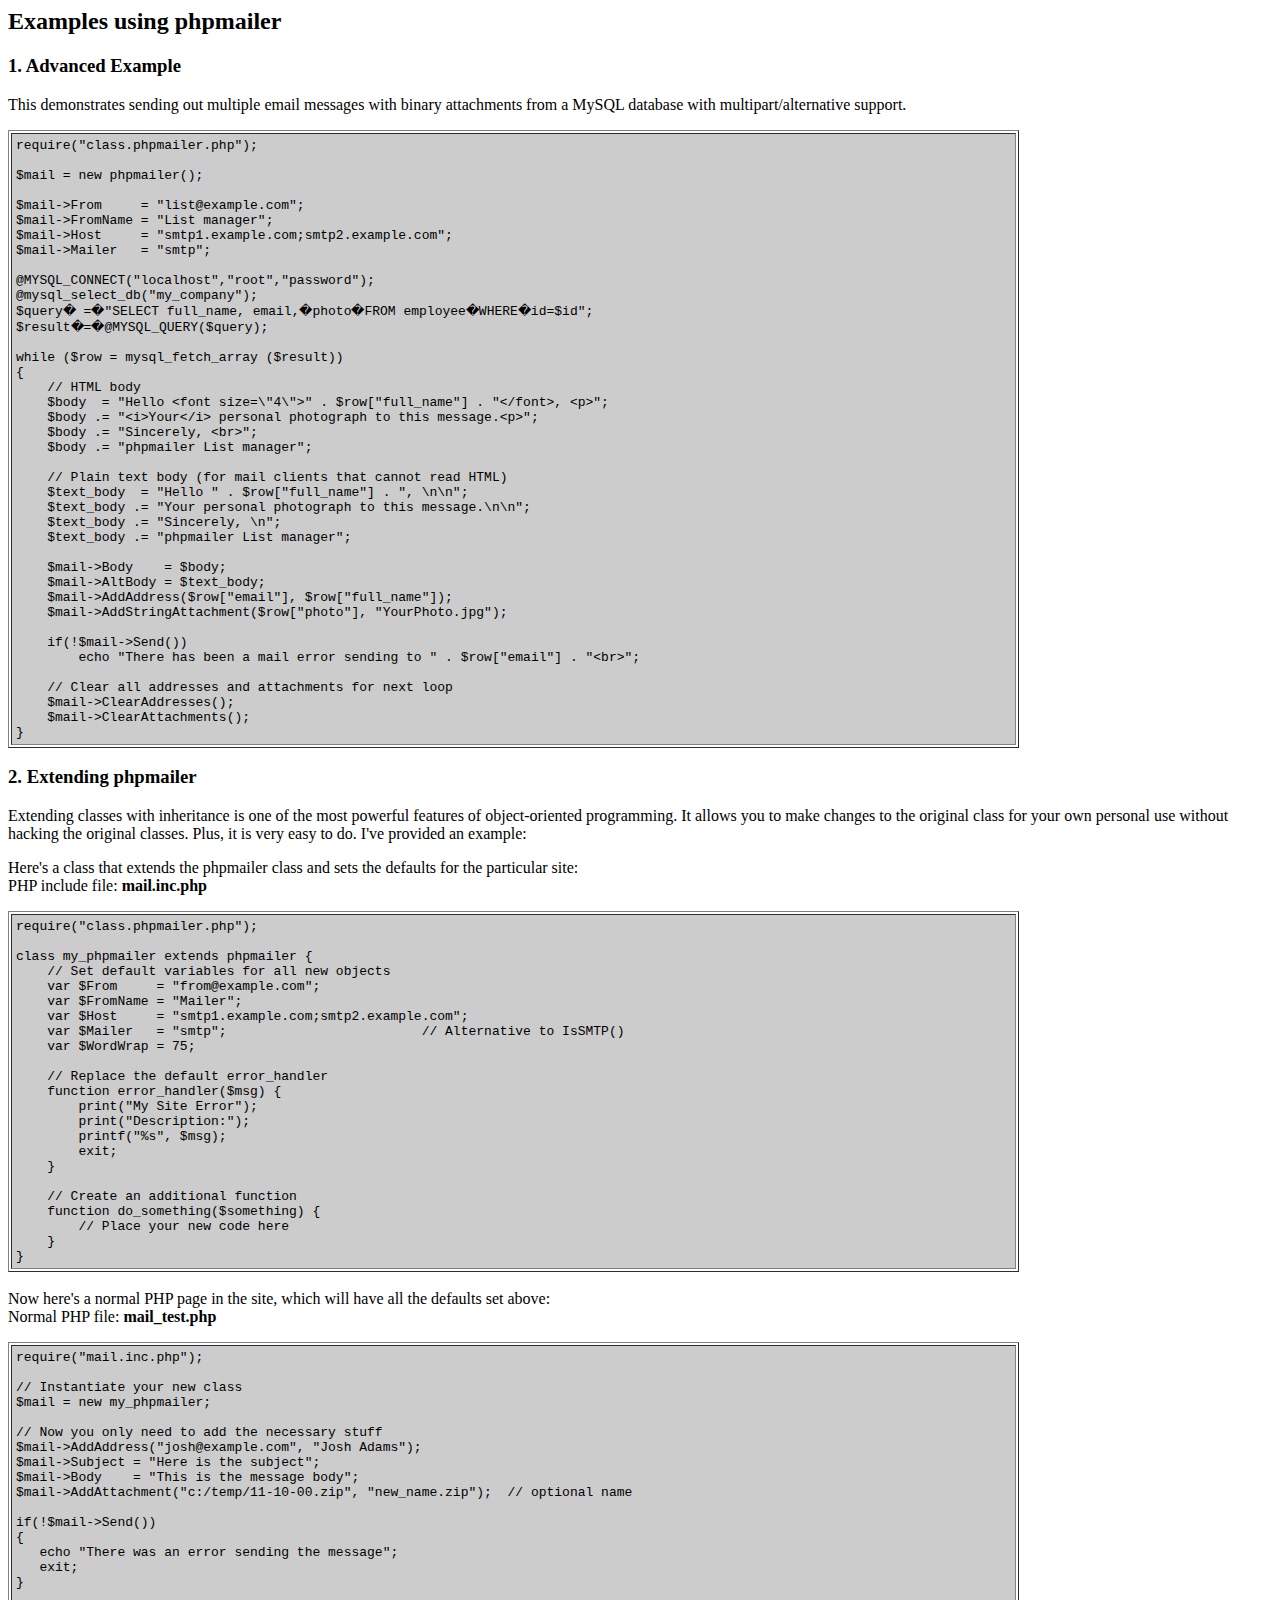
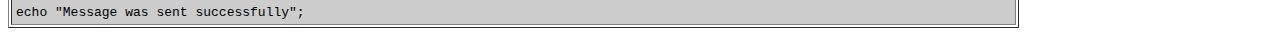
<file: library/PHPMailer_5.2.0/docs/extending.html>
<html>
<head>
<title>Examples using phpmailer</title>
</head>

<body bgcolor="#FFFFFF">

<h2>Examples using phpmailer</h2>

<h3>1. Advanced Example</h3>
<p>

This demonstrates sending out multiple email messages with binary attachments
from a MySQL database with multipart/alternative support.<p>
<table cellpadding="4" border="1" width="80%">
<tr>
<td bgcolor="#CCCCCC">
<pre>
require("class.phpmailer.php");

$mail = new phpmailer();

$mail->From     = "list@example.com";
$mail->FromName = "List manager";
$mail->Host     = "smtp1.example.com;smtp2.example.com";
$mail->Mailer   = "smtp";

@MYSQL_CONNECT("localhost","root","password");
@mysql_select_db("my_company");
$query� =�"SELECT full_name, email,�photo�FROM employee�WHERE�id=$id";
$result�=�@MYSQL_QUERY($query);

while ($row = mysql_fetch_array ($result))
{
    // HTML body
    $body  = "Hello &lt;font size=\"4\"&gt;" . $row["full_name"] . "&lt;/font&gt;, &lt;p&gt;";
    $body .= "&lt;i&gt;Your&lt;/i&gt; personal photograph to this message.&lt;p&gt;";
    $body .= "Sincerely, &lt;br&gt;";
    $body .= "phpmailer List manager";

    // Plain text body (for mail clients that cannot read HTML)
    $text_body  = "Hello " . $row["full_name"] . ", \n\n";
    $text_body .= "Your personal photograph to this message.\n\n";
    $text_body .= "Sincerely, \n";
    $text_body .= "phpmailer List manager";

    $mail->Body    = $body;
    $mail->AltBody = $text_body;
    $mail->AddAddress($row["email"], $row["full_name"]);
    $mail->AddStringAttachment($row["photo"], "YourPhoto.jpg");

    if(!$mail->Send())
        echo "There has been a mail error sending to " . $row["email"] . "&lt;br&gt;";

    // Clear all addresses and attachments for next loop
    $mail->ClearAddresses();
    $mail->ClearAttachments();
}
</pre>
</td>
</tr>
</table>
<p>

<h3>2. Extending phpmailer</h3>
<p>

Extending classes with inheritance is one of the most
powerful features of object-oriented
programming.  It allows you to make changes to the
original class for your
own personal use without hacking the original
classes.  Plus, it is very
easy to do. I've provided an example:

<p>
Here's a class that extends the phpmailer class and sets the defaults
for the particular site:<br>
PHP include file: <b>mail.inc.php</b>
<p>

<table cellpadding="4" border="1" width="80%">
<tr>
<td bgcolor="#CCCCCC">
<pre>
require("class.phpmailer.php");

class my_phpmailer extends phpmailer {
    // Set default variables for all new objects
    var $From     = "from@example.com";
    var $FromName = "Mailer";
    var $Host     = "smtp1.example.com;smtp2.example.com";
    var $Mailer   = "smtp";                         // Alternative to IsSMTP()
    var $WordWrap = 75;

    // Replace the default error_handler
    function error_handler($msg) {
        print("My Site Error");
        print("Description:");
        printf("%s", $msg);
        exit;
    }

    // Create an additional function
    function do_something($something) {
        // Place your new code here
    }
}
</td>
</tr>
</table>
<br>

Now here's a normal PHP page in the site, which will have all the defaults set
above:<br>
Normal PHP file: <b>mail_test.php</b>
<p>

<table cellpadding="4" border="1" width="80%">
<tr>
<td bgcolor="#CCCCCC">
<pre>
require("mail.inc.php");

// Instantiate your new class
$mail = new my_phpmailer;

// Now you only need to add the necessary stuff
$mail->AddAddress("josh@example.com", "Josh Adams");
$mail->Subject = "Here is the subject";
$mail->Body    = "This is the message body";
$mail->AddAttachment("c:/temp/11-10-00.zip", "new_name.zip");  // optional name

if(!$mail->Send())
{
   echo "There was an error sending the message";
   exit;
}

echo "Message was sent successfully";
</pre>
</td>
</tr>
</table>
</p>

</body>
</html>
</file>
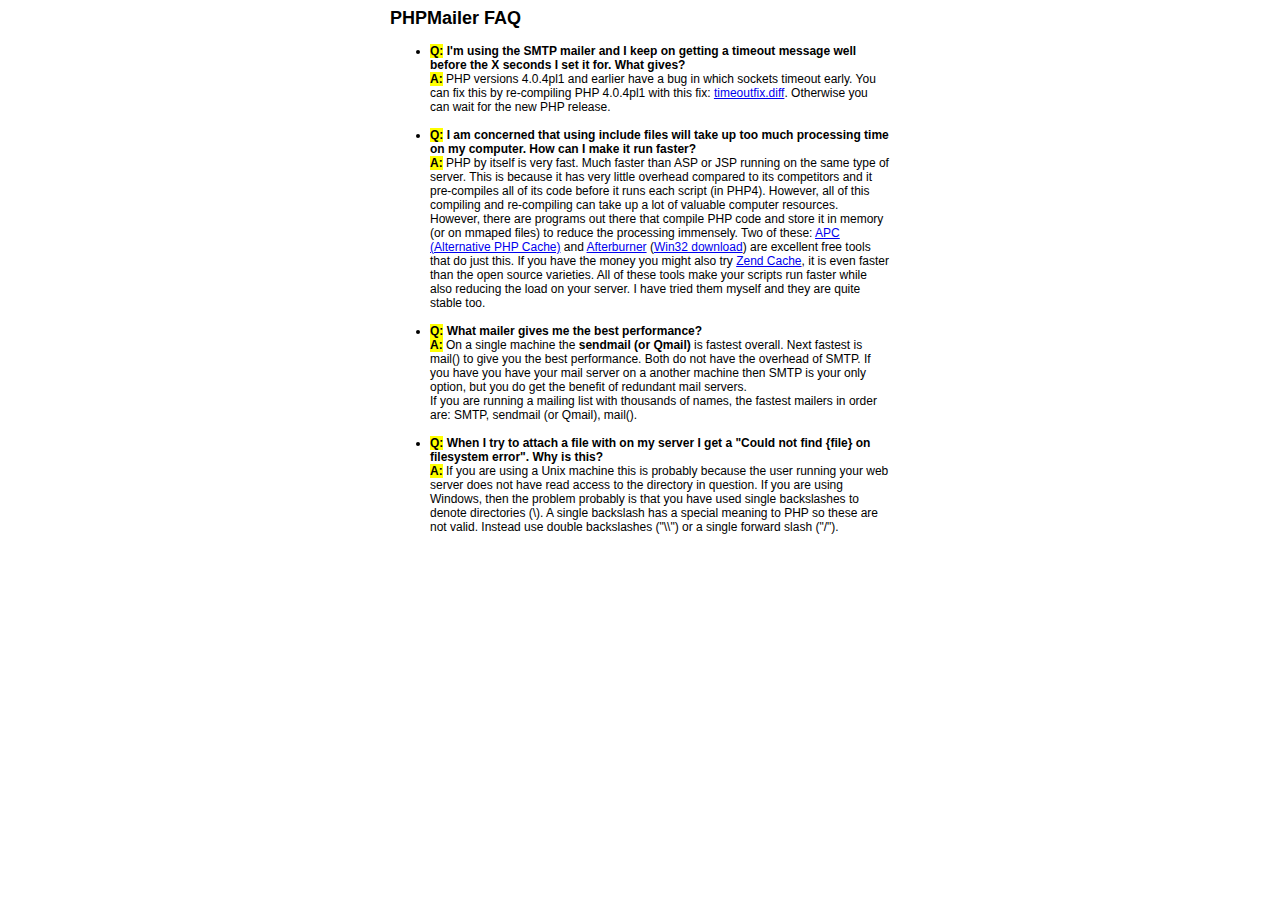
<file: library/PHPMailer_5.2.0/docs/faq.html>
﻿<html>
<head>
<title>PHPMailer FAQ</title>
<style>
body, p {
  font-family: Arial, Helvetica, sans-serif;
  font-size: 12px;
}
div.width {
  width: 500px;
  text-align: left;
}
</style>
</head>
<body bgcolor="#FFFFFF">
<center>
<div class="width">
<h2>PHPMailer FAQ</h2>
<ul>

  <li><b style="background-color: #FFFF00">Q:</b> <b>I&#039;m using the SMTP mailer and I keep on getting a timeout message
  well before the X seconds I set it for.  What gives?</b><br />
  <b style="background-color: #FFFF00">A:</b> PHP versions 4.0.4pl1 and earlier have a bug in which sockets timeout
  early.  You can fix this by re-compiling PHP 4.0.4pl1 with this fix:
  <a href="timeoutfix.diff">timeoutfix.diff</a>. Otherwise you can wait for the new PHP release.<br /><br /></li>

  <li><b style="background-color: #FFFF00">Q:</b> <b>I am concerned that using include files will take up too much
  processing time on my computer.  How can I make it run faster?</b><br />
  <b style="background-color: #FFFF00">A:</b>  PHP by itself is very fast.  Much faster than ASP or JSP running on
  the same type of server.  This is because it has very little overhead compared
  to its competitors and it pre-compiles all of
  its code before it runs each script (in PHP4).  However, all of
  this compiling and re-compiling can take up a lot of valuable
  computer resources.  However, there are programs out there that compile
  PHP code and store it in memory (or on mmaped files) to reduce the
  processing immensely.  Two of these: <a href="http://apc.communityconnect.com">APC
  (Alternative PHP Cache)</a> and <a href="http://bwcache.bware.it/index.htm">Afterburner</a>
  (<a href="http://www.mm4.de/php4win/mod_php4_win32/">Win32 download</a>)
  are excellent free tools that do just this.  If you have the money
  you might also try <a href="http://www.zend.com">Zend Cache</a>, it is
  even faster than the open source varieties.  All of these tools make your
  scripts run faster while also reducing the load on your server. I have tried
  them myself and they are quite stable too.<br /><br /></li>

  <li><b style="background-color: #FFFF00">Q:</b> <b>What mailer gives me the best performance?</b><br />
  <b style="background-color: #FFFF00">A:</b> On a single machine the <b>sendmail (or Qmail)</b> is fastest overall.
  Next fastest is mail() to give you the best performance. Both do not have the overhead of SMTP.
  If you have you have your mail server on a another machine then
  SMTP is your only option, but you do get the benefit of redundant mail servers.<br />
  If you are running a mailing list with thousands of names, the fastest mailers in order are: SMTP, sendmail (or Qmail), mail().<br /><br /></li>

  <li><b style="background-color: #FFFF00">Q:</b> <b>When I try to attach a file with on my server I get a
  "Could not find {file} on filesystem error".  Why is this?</b><br />
  <b style="background-color: #FFFF00">A:</b> If you are using a Unix machine this is probably because the user
  running your web server does not have read access to the directory in question.  If you are using Windows,
  then the problem probably is that you have used single backslashes to denote directories (\).
  A single backslash has a special meaning to PHP so these are not
  valid.  Instead use double backslashes ("\\") or a single forward
  slash ("/").<br /><br /></li>

</ul>

</div>
</center>

</body>
</html>
</file>
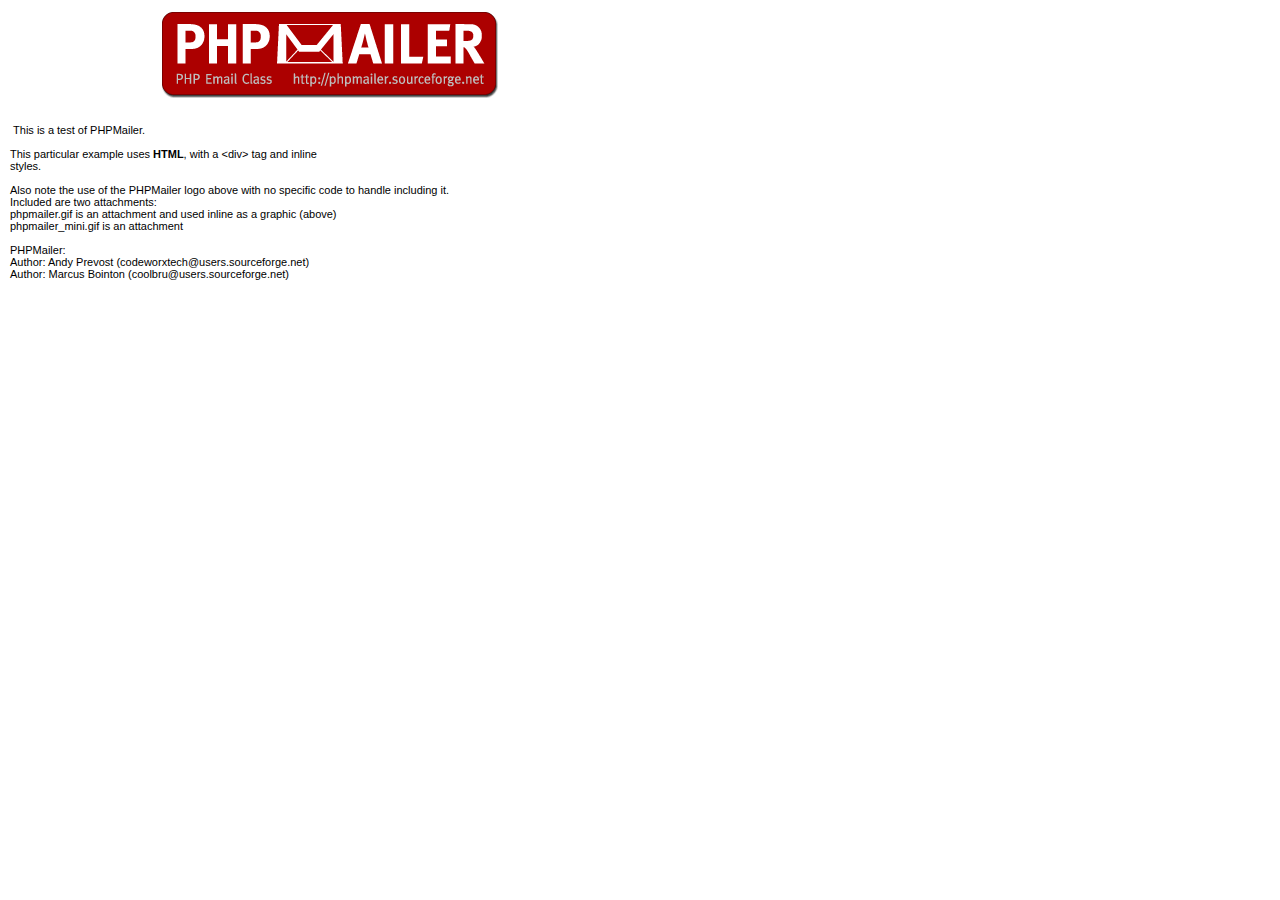
<file: library/PHPMailer_5.2.0/examples/contents.html>
<body style="margin: 10px;">
<div style="width: 640px; font-family: Arial, Helvetica, sans-serif; font-size: 11px;">
<div align="center"><img src="images/phpmailer.gif" style="height: 90px; width: 340px"></div><br>
<br>
&nbsp;This is a test of PHPMailer.<br>
<br>
This particular example uses <strong>HTML</strong>, with a &lt;div&gt; tag and inline<br>
styles.<br>
<br>
Also note the use of the PHPMailer logo above with no specific code to handle
including it.<br />
Included are two attachments:<br />
phpmailer.gif is an attachment and used inline as a graphic (above)<br />
phpmailer_mini.gif is an attachment<br />
<br />
PHPMailer:<br />
Author: Andy Prevost (codeworxtech@users.sourceforge.net)<br />
Author: Marcus Bointon (coolbru@users.sourceforge.net)<br />
</div>
</body>
</file>
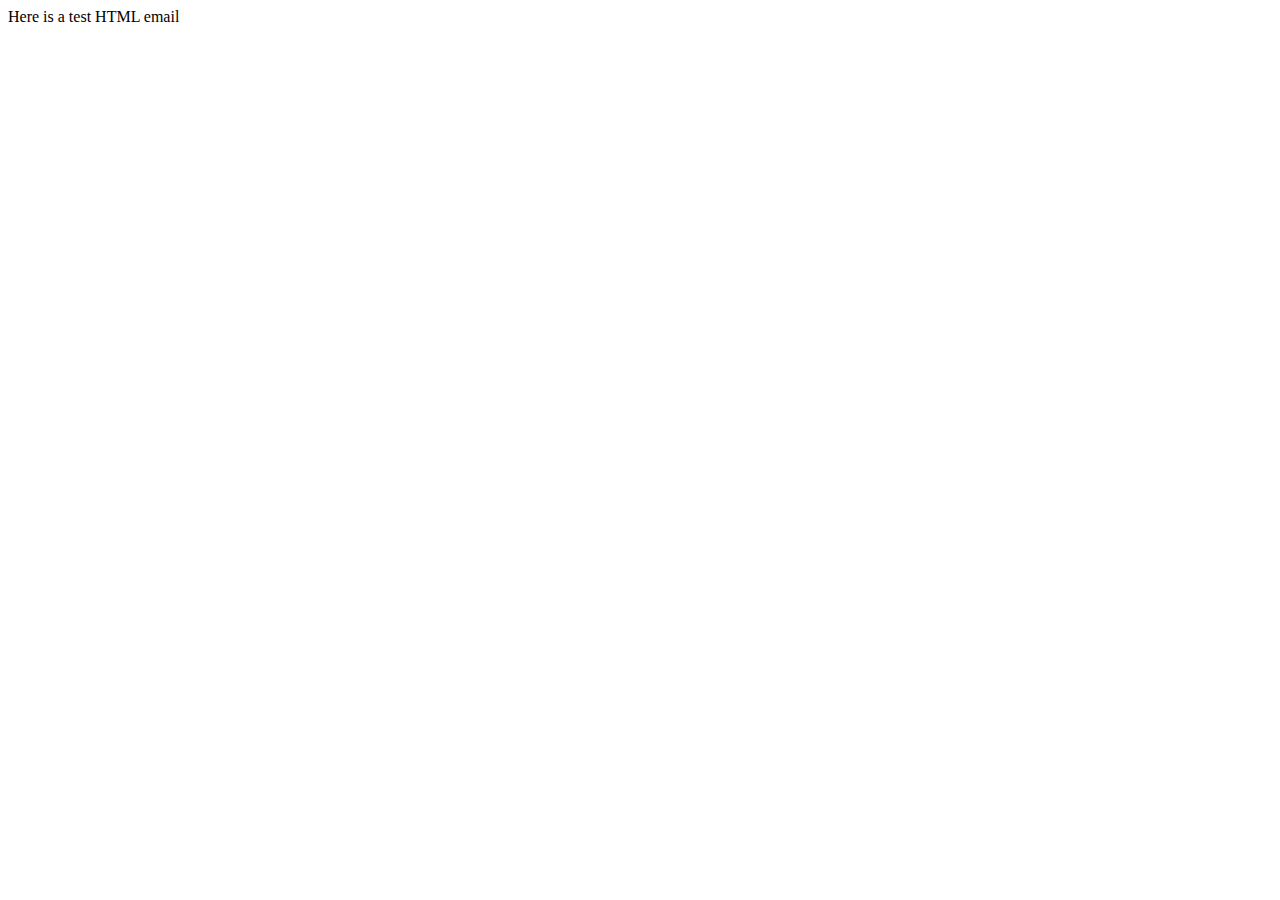
<file: library/PHPMailer_5.2.0/test/contents.html>
<!DOCTYPE HTML PUBLIC "-//W3C//DTD HTML 4.01 Transitional//EN">
<html>
  <head>
    <title>Email test</title>
    <meta http-equiv="Content-Type" content="text/html; charset=UTF-8">
  </head>
  <body>
	<p>Here is a test HTML email</p>
  </body>
</html>
</file>
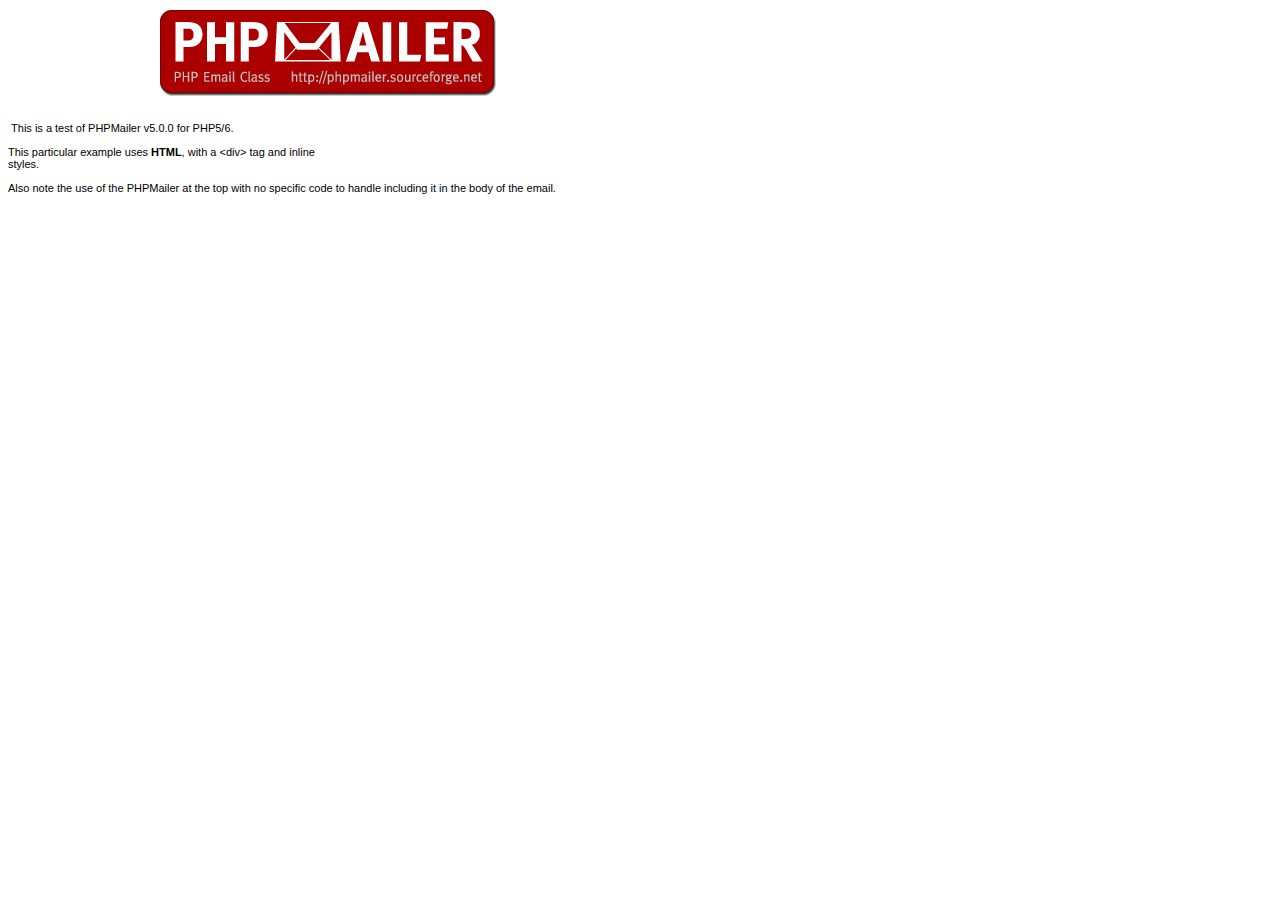
<file: library/PHPMailer_5.2.0/test_script/contents.html>
<body>
<div style="width: 640px; font-family: Arial, Helvetica, sans-serif; font-size: 11px;">
<div align="center"><img src="images/phpmailer.gif" style="height: 90px; width: 340px"></div><br />
<br />
&nbsp;This is a test of PHPMailer v5.0.0 for PHP5/6.<br />
<br />
This particular example uses <strong>HTML</strong>, with a &lt;div&gt; tag and inline<br />
styles.<br />
<br />
Also note the use of the PHPMailer at the top with no specific code to handle
including it in the body of the email.</div>


</body>
</file>
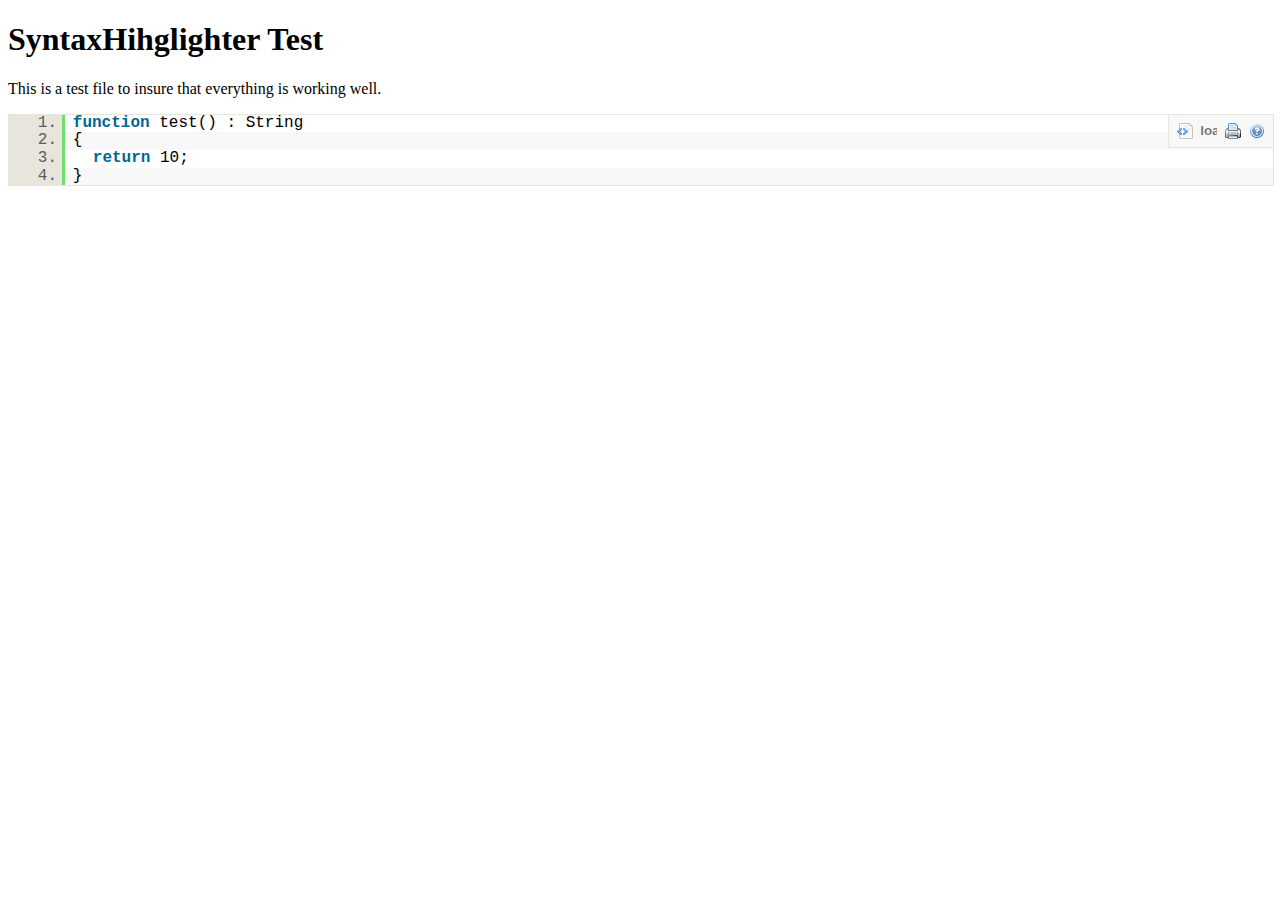
<file: library/PHPMailer_5.2.0/test_script/test.html>
<!DOCTYPE html PUBLIC "-//W3C//DTD XHTML 1.0 Strict//EN" "http://www.w3.org/TR/xhtml1/DTD/xhtml1-strict.dtd">
<html xmlns="http://www.w3.org/1999/xhtml" xml:lang="en" lang="en">
<head>
  <meta http-equiv="Content-Type" content="text/html; charset=UTF-8" />
  <title>SyntaxHighlighter Build Test Page</title>
  <script type="text/javascript" src="scripts/shCore.js"></script>
  <!--
  <script type="text/javascript" src="scripts/shBrushBash.js"></script>
  <script type="text/javascript" src="scripts/shBrushCpp.js"></script>
  <script type="text/javascript" src="scripts/shBrushCSharp.js"></script>
  <script type="text/javascript" src="scripts/shBrushCss.js"></script>
  <script type="text/javascript" src="scripts/shBrushDelphi.js"></script>
  <script type="text/javascript" src="scripts/shBrushDiff.js"></script>
  <script type="text/javascript" src="scripts/shBrushGroovy.js"></script>
  <script type="text/javascript" src="scripts/shBrushJava.js"></script>
  <script type="text/javascript" src="scripts/shBrushJScript.js"></script>
  -->
  <script type="text/javascript" src="scripts/shBrushPhp.js"></script>
  <!--
  <script type="text/javascript" src="scripts/shBrushPlain.js"></script>
  <script type="text/javascript" src="scripts/shBrushPython.js"></script>
  <script type="text/javascript" src="scripts/shBrushRuby.js"></script>
  <script type="text/javascript" src="scripts/shBrushScala.js"></script>
  <script type="text/javascript" src="scripts/shBrushSql.js"></script>
  <script type="text/javascript" src="scripts/shBrushVb.js"></script>
  <script type="text/javascript" src="scripts/shBrushXml.js"></script>
  -->
  <link type="text/css" rel="stylesheet" href="styles/shCore.css"/>
  <link type="text/css" rel="stylesheet" href="styles/shThemeDefault.css"/>
  <script type="text/javascript">
    SyntaxHighlighter.config.clipboardSwf = 'scripts/clipboard.swf';
    SyntaxHighlighter.all();
  </script>
</head>

<body >
<h1>SyntaxHihglighter Test</h1>
<p>This is a test file to insure that everything is working well.</p>

<pre class="brush: php;">
function test() : String
{
  return 10;
}
</pre>
</html>
</file>
<file: library/PHPMailer_5.2.0/test_script/styles/shCore.css>
/**
 * SyntaxHighlighter
 * http://alexgorbatchev.com/
 *
 * SyntaxHighlighter is donationware. If you are using it, please donate.
 * http://alexgorbatchev.com/wiki/SyntaxHighlighter:Donate
 *
 * @version
 * 2.0.296 (March 01 2009)
 * 
 * @copyright
 * Copyright (C) 2004-2009 Alex Gorbatchev.
 *
 * @license
 * This file is part of SyntaxHighlighter.
 * 
 * SyntaxHighlighter is free software: you can redistribute it and/or modify
 * it under the terms of the GNU General Public License as published by
 * the Free Software Foundation, either version 3 of the License, or
 * (at your option) any later version.
 * 
 * SyntaxHighlighter is distributed in the hope that it will be useful,
 * but WITHOUT ANY WARRANTY; without even the implied warranty of
 * MERCHANTABILITY or FITNESS FOR A PARTICULAR PURPOSE.  See the
 * GNU General Public License for more details.
 * 
 * You should have received a copy of the GNU General Public License
 * along with SyntaxHighlighter.  If not, see <http://www.gnu.org/licenses/>.
 */
.syntaxhighlighter,
.syntaxhighlighter div,
.syntaxhighlighter code,
.syntaxhighlighter span
{
	margin: 0 !important;
	padding: 0 !important;
	border: 0 !important;
	outline: 0 !important;
	background: none !important;
	text-align: left !important;
	float: none !important;
	vertical-align: baseline !important;
	position: static !important;
	left: auto !important;
	top: auto !important;
	right: auto !important;
	bottom: auto !important;
	height: auto !important;
	width: auto !important;
	line-height: 1.1em !important;
	font-family: "Consolas", "Monaco", "Bitstream Vera Sans Mono", "Courier New", Courier, monospace !important;
	font-weight: normal !important;
	font-style: normal !important;
	font-size: 1em !important;
}

.syntaxhighlighter
{
	width: 100% !important;
	margin: 1em 0 1em 0 !important;
	padding: 1px !important; /* adds a little border on top and bottom */
	position: relative !important;
}

.syntaxhighlighter .bold {
	font-weight: bold !important;
}

.syntaxhighlighter .italic {
	font-style: italic !important;
}

.syntaxhighlighter .line .number
{
	float: left !important; 
	width: 3em !important; 
	padding-right: .3em !important;
	text-align: right !important;
	display: block !important;
}

/* Disable numbers when no gutter option is set */
.syntaxhighlighter.nogutter .line .number
{
	display: none !important;
}

.syntaxhighlighter .line .content
{
	margin-left: 3.3em !important; 
	padding-left: .5em !important;
	display: block !important;
}

.syntaxhighlighter .line .content .block
{
	display: block !important;
	padding-left: 1.5em !important;
	text-indent: -1.5em !important;
}

.syntaxhighlighter .line .content .spaces
{
	display: none !important;
}

/* Disable border and margin on the lines when no gutter option is set */
.syntaxhighlighter.nogutter .line .content
{
	margin-left: 0 !important; 
	border-left: none !important;
}

.syntaxhighlighter .bar
{
}

.syntaxhighlighter.collapsed .bar
{

}

.syntaxhighlighter.nogutter .ruler
{
	margin-left: 0 !important;
	padding-left: 0 !important;
}

.syntaxhighlighter .ruler
{
	padding: 0 0 .5em .5em !important;
	margin-left: 3.3em !important;
	overflow: hidden !important;
}

/* Adjust some properties when collapsed */

.syntaxhighlighter.collapsed .lines,
.syntaxhighlighter.collapsed .ruler
{
	display: none !important;
}

/* Styles for the toolbar */

.syntaxhighlighter .toolbar
{
	position: absolute !important;
	right: 0px !important;
	top: 0px !important;
	font-size: 1px !important;
	padding: 8px 8px 8px 0 !important; /* in px because images don't scale with ems */
}

.syntaxhighlighter.collapsed .toolbar
{
	font-size: 80% !important;
	padding: .2em 0 .5em .5em !important;
	position: static !important;
}

.syntaxhighlighter .toolbar a.item,
.syntaxhighlighter .toolbar .item
{
	display: block !important;
	float: left !important;
	margin-left: 8px !important;
	background-repeat: no-repeat !important;
	overflow: hidden !important;
	text-indent: -5000px !important;
}

.syntaxhighlighter.collapsed .toolbar .item
{
	display: none !important;
}

.syntaxhighlighter.collapsed .toolbar .item.expandSource
{
	background-image: url(magnifier.png) !important;
	display: inline !important;
	text-indent: 0 !important;
	width: auto !important;
	float: none !important;
	height: 16px !important;
	padding-left: 20px !important;
}

.syntaxhighlighter .toolbar .item.viewSource
{
	background-image: url(page_white_code.png) !important;
}

.syntaxhighlighter .toolbar .item.printSource
{
	background-image: url(printer.png) !important;
}

.syntaxhighlighter .toolbar .item.copyToClipboard
{
	text-indent: 0 !important;
	background: none !important;
	overflow: visible !important;
}

.syntaxhighlighter .toolbar .item.about
{
	background-image: url(help.png) !important;
}

/** 
 * Print view.
 * Colors are based on the default theme without background.
 */

.syntaxhighlighter.printing,
.syntaxhighlighter.printing .line.alt1 .content,
.syntaxhighlighter.printing .line.alt2 .content,
.syntaxhighlighter.printing .line.highlighted .number,
.syntaxhighlighter.printing .line.highlighted.alt1 .content,
.syntaxhighlighter.printing .line.highlighted.alt2 .content,
.syntaxhighlighter.printing .line .content .block
{
	background: none !important;
}

/* Gutter line numbers */
.syntaxhighlighter.printing .line .number
{
	color: #bbb !important;
}

/* Add border to the lines */
.syntaxhighlighter.printing .line .content
{
	color: #000 !important;
}

/* Toolbar when visible */
.syntaxhighlighter.printing .toolbar,
.syntaxhighlighter.printing .ruler
{
	display: none !important;
}

.syntaxhighlighter.printing a
{
	text-decoration: none !important;
}

.syntaxhighlighter.printing .plain,
.syntaxhighlighter.printing .plain a
{ 
	color: #000 !important;
}

.syntaxhighlighter.printing .comments,
.syntaxhighlighter.printing .comments a
{ 
	color: #008200 !important;
}

.syntaxhighlighter.printing .string,
.syntaxhighlighter.printing .string a
{
	color: blue !important; 
}

.syntaxhighlighter.printing .keyword
{ 
	color: #069 !important; 
	font-weight: bold !important; 
}

.syntaxhighlighter.printing .preprocessor 
{ 
	color: gray !important; 
}

.syntaxhighlighter.printing .variable 
{ 
	color: #a70 !important; 
}

.syntaxhighlighter.printing .value
{ 
	color: #090 !important; 
}

.syntaxhighlighter.printing .functions
{ 
	color: #ff1493 !important; 
}

.syntaxhighlighter.printing .constants
{ 
	color: #0066CC !important; 
}

.syntaxhighlighter.printing .script
{
	font-weight: bold !important;
}

.syntaxhighlighter.printing .color1,
.syntaxhighlighter.printing .color1 a
{ 
	color: #808080 !important; 
}

.syntaxhighlighter.printing .color2,
.syntaxhighlighter.printing .color2 a
{ 
	color: #ff1493 !important; 
}

.syntaxhighlighter.printing .color3,
.syntaxhighlighter.printing .color3 a
{ 
	color: red !important; 
}
</file>
<file: library/PHPMailer_5.2.0/test_script/styles/shThemeDefault.css>
/**
 * SyntaxHighlighter
 * http://alexgorbatchev.com/
 *
 * SyntaxHighlighter is donationware. If you are using it, please donate.
 * http://alexgorbatchev.com/wiki/SyntaxHighlighter:Donate
 *
 * @version
 * 2.0.296 (March 01 2009)
 * 
 * @copyright
 * Copyright (C) 2004-2009 Alex Gorbatchev.
 *
 * @license
 * This file is part of SyntaxHighlighter.
 * 
 * SyntaxHighlighter is free software: you can redistribute it and/or modify
 * it under the terms of the GNU General Public License as published by
 * the Free Software Foundation, either version 3 of the License, or
 * (at your option) any later version.
 * 
 * SyntaxHighlighter is distributed in the hope that it will be useful,
 * but WITHOUT ANY WARRANTY; without even the implied warranty of
 * MERCHANTABILITY or FITNESS FOR A PARTICULAR PURPOSE.  See the
 * GNU General Public License for more details.
 * 
 * You should have received a copy of the GNU General Public License
 * along with SyntaxHighlighter.  If not, see <http://www.gnu.org/licenses/>.
 */
/************************************
 * Default Syntax Highlighter theme.
 * 
 * Interface elements.
 ************************************/

.syntaxhighlighter
{
	background-color: #E7E5DC !important;
}

/* Highlighed line number */
.syntaxhighlighter .line.highlighted .number
{
	background-color: #6CE26C !important;
	color: black !important;
}

/* Highlighed line */
.syntaxhighlighter .line.highlighted.alt1 .content,
.syntaxhighlighter .line.highlighted.alt2 .content
{
	background-color: #6CE26C !important;
}

/* Gutter line numbers */
.syntaxhighlighter .line .number
{
	color: #5C5C5C !important;
}

/* Add border to the lines */
.syntaxhighlighter .line .content
{
	border-left: 3px solid #6CE26C !important;
	color: #000 !important;
}

.syntaxhighlighter.printing .line .content 
{
	border: 0 !important;
}

/* First line */
.syntaxhighlighter .line.alt1 .content
{
	background-color: #fff !important;
}

/* Second line */
.syntaxhighlighter .line.alt2 .content
{
	background-color: #F8F8F8 !important;
}

.syntaxhighlighter .line .content .block
{
	background: url(wrapping.png) 0 1.1em no-repeat !important;
}

.syntaxhighlighter .ruler
{
	color: silver !important;
	background-color: #F8F8F8 !important;
	border-left: 3px solid #6CE26C !important;
}

.syntaxhighlighter.nogutter .ruler
{
	border: 0 !important;
}

.syntaxhighlighter .toolbar
{
	background-color: #F8F8F8 !important;
	border: #E7E5DC solid 1px !important;
}

.syntaxhighlighter .toolbar a
{
	color: #a0a0a0 !important;
}

.syntaxhighlighter .toolbar a:hover
{
	color: red !important;
}

/************************************
 * Actual syntax highlighter colors.
 ************************************/
.syntaxhighlighter .plain,
.syntaxhighlighter .plain a
{ 
	color: #000 !important;
}

.syntaxhighlighter .comments,
.syntaxhighlighter .comments a
{ 
	color: #008200 !important;
}

.syntaxhighlighter .string,
.syntaxhighlighter .string a
{
	color: blue !important; 
}

.syntaxhighlighter .keyword
{ 
	color: #069 !important; 
	font-weight: bold !important; 
}

.syntaxhighlighter .preprocessor 
{ 
	color: gray !important; 
}

.syntaxhighlighter .variable 
{ 
	color: #a70 !important; 
}

.syntaxhighlighter .value
{ 
	color: #090 !important; 
}

.syntaxhighlighter .functions
{ 
	color: #ff1493 !important; 
}

.syntaxhighlighter .constants
{ 
	color: #0066CC !important; 
}

.syntaxhighlighter .script
{ 
	background-color: yellow !important;
}

.syntaxhighlighter .color1,
.syntaxhighlighter .color1 a
{ 
	color: #808080 !important; 
}

.syntaxhighlighter .color2,
.syntaxhighlighter .color2 a
{ 
	color: #ff1493 !important; 
}

.syntaxhighlighter .color3,
.syntaxhighlighter .color3 a
{ 
	color: red !important; 
}
</file>
